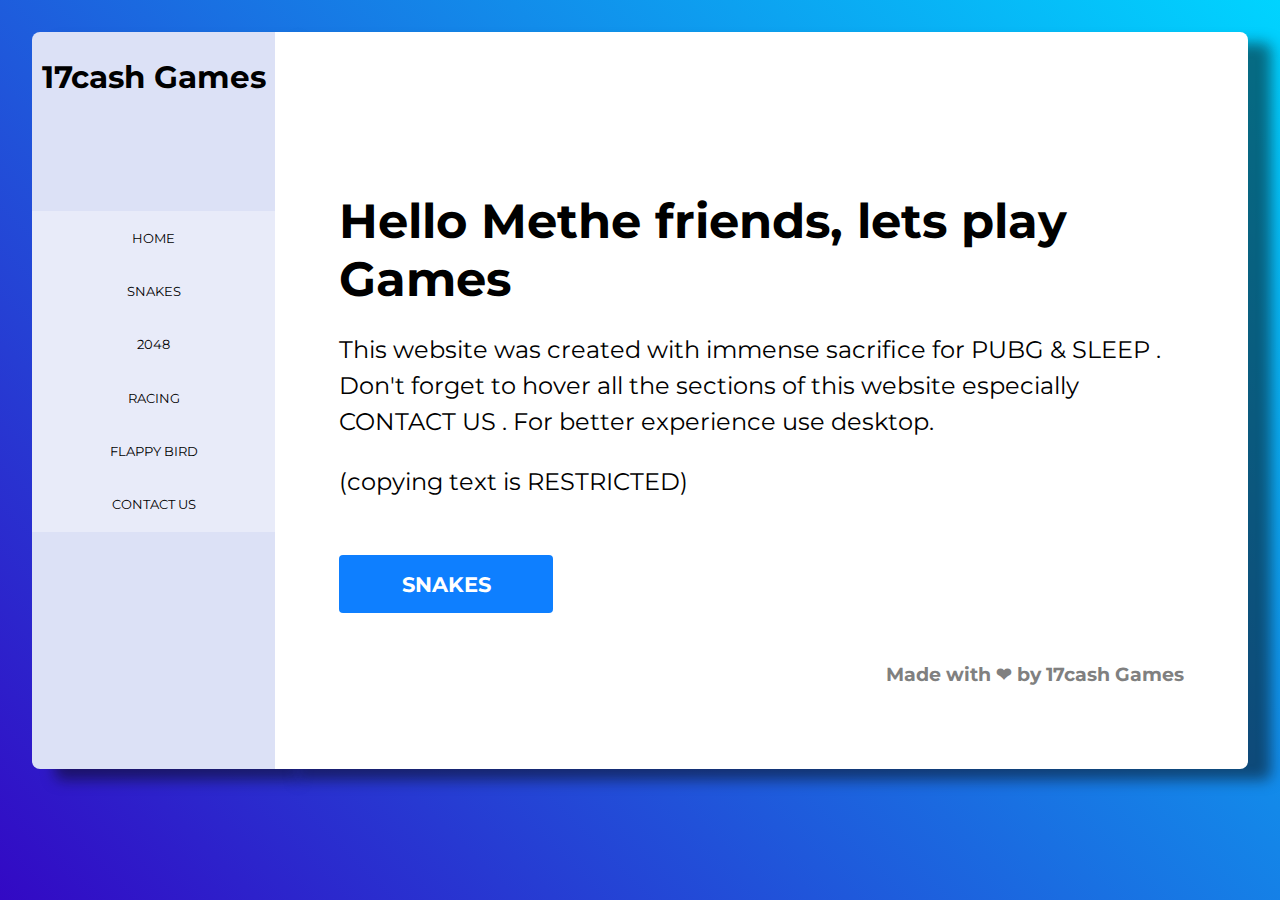
<file: index.html>
<!DOCTYPE html>
<html lang="en">
<head>
    <meta charset="UTF-8">
    <meta name="viewport" content="width=device-width, initial-scale=1.0">
    <link rel="stylesheet" href="main.css">
    <title> <-Neptune Games</title>
    <link rel = "icon" href =  
    "icon.png" 
            type = "image/x-icon">
</head>

<body>
   <aside>
    <figure>
        <div id ="avatar"> </div>
        <figcaption><h2>17cash Games</h2></figcaption>
        </figure>
    <img src="menu.png" >
    
<nav>
    <ul > 
        <li><a href="index.html">HOME</a> </li>
        <li><a href="snake.html">SNAKES</a> </li>
        <li><a href="https://play2048.co/">2048</a> </li>
        <li><a href="http://hexgl.bkcore.com/play/">RACING</a> </li>
        <li><a href="http://ellisonleao.github.io/clumsy-bird/">FLAPPY BIRD</a> </li>
        <li><a href="contact.html">  CONTACT US</a> </li>
    </ul>
</nav>

   </aside>
  <main>
   <h1>Hello Methe friends, lets play Games </h1>
   <p>This website was created with immense sacrifice for PUBG & SLEEP . Don't forget to hover all the sections of this website especially CONTACT US . For better experience use desktop. </p>
   <p>(copying text is RESTRICTED)</p>
 
   
 
   <a href="snake.html" class="cta">SNAKES</a> 

  <a style="text-decoration:none" href="http://17cash.yolasite.com/"> <h3> Made with ❤ by  17cash Games </h3> </a>
   
   
</main>

   <script>

    (function() {
        var menu = document.querySelector('ul'),
            menulink = document.querySelector('img');

        menulink.addEventListener('click', function(e) {
            menu.classList.toggle('active');
            e.preventDefault();
        });
    })();
  
</script>



</body>
</html>
</file>
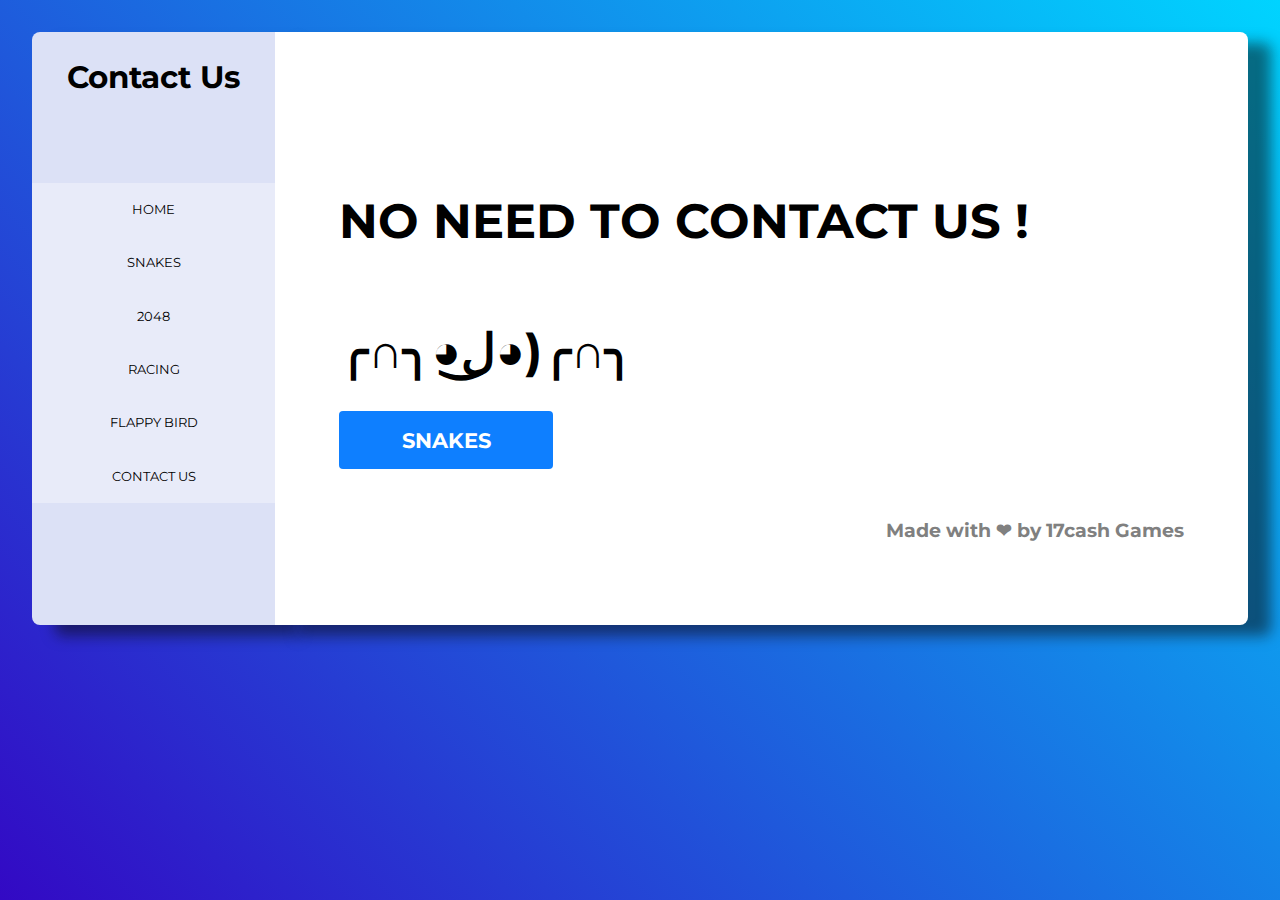
<file: contact.html>
<!DOCTYPE html>
<html lang="en">
<head>
    <meta charset="UTF-8">
    <meta name="viewport" content="width=device-width, initial-scale=1.0">
    <link rel="stylesheet" href="main.css">
    <title> CONTAC US </title>
    <link rel = "icon" href =  
    "icon.png" 
            type = "image/x-icon">
</head>

<body>
   <aside>
    <figure>
        <div id ="avatar"> </div>
        <figcaption><h2>Contact Us</h2></figcaption>
        </figure>
    <img src="menu.png" >
<nav>
    <ul > 
        <li><a href="index.html">HOME</a> </li>
        <li><a href="snake.html">SNAKES</a> </li>
        <li><a href="https://play2048.co/">2048</a> </li>
        <li><a href="http://hexgl.bkcore.com/play/">RACING</a> </li>
        <li><a href="http://ellisonleao.github.io/clumsy-bird/">FLAPPY BIRD</a> </li>
        <li><a href="contact.html">CONTACT US</a> </li>
    </ul>
</nav>

   </aside>
  <main>
   <h1>NO NEED TO CONTACT US ! <p></p>
    <p></p>╭∩╮◕ل͜◕)╭∩╮ </h1>

 
   
 
   <a href="gam1.html" class="cta">SNAKES</a> 

  <a style="text-decoration:none" href="http://17cash.yolasite.com/"> <h3> Made with ❤ by  17cash Games </h3> </a>
   
   
</main>

   <script>

    (function() {
        var menu = document.querySelector('ul'),
            menulink = document.querySelector('img');

        menulink.addEventListener('click', function(e) {
            menu.classList.toggle('active');
            e.preventDefault();
        });
    })();
  
</script>



</body>
</html>
</file>
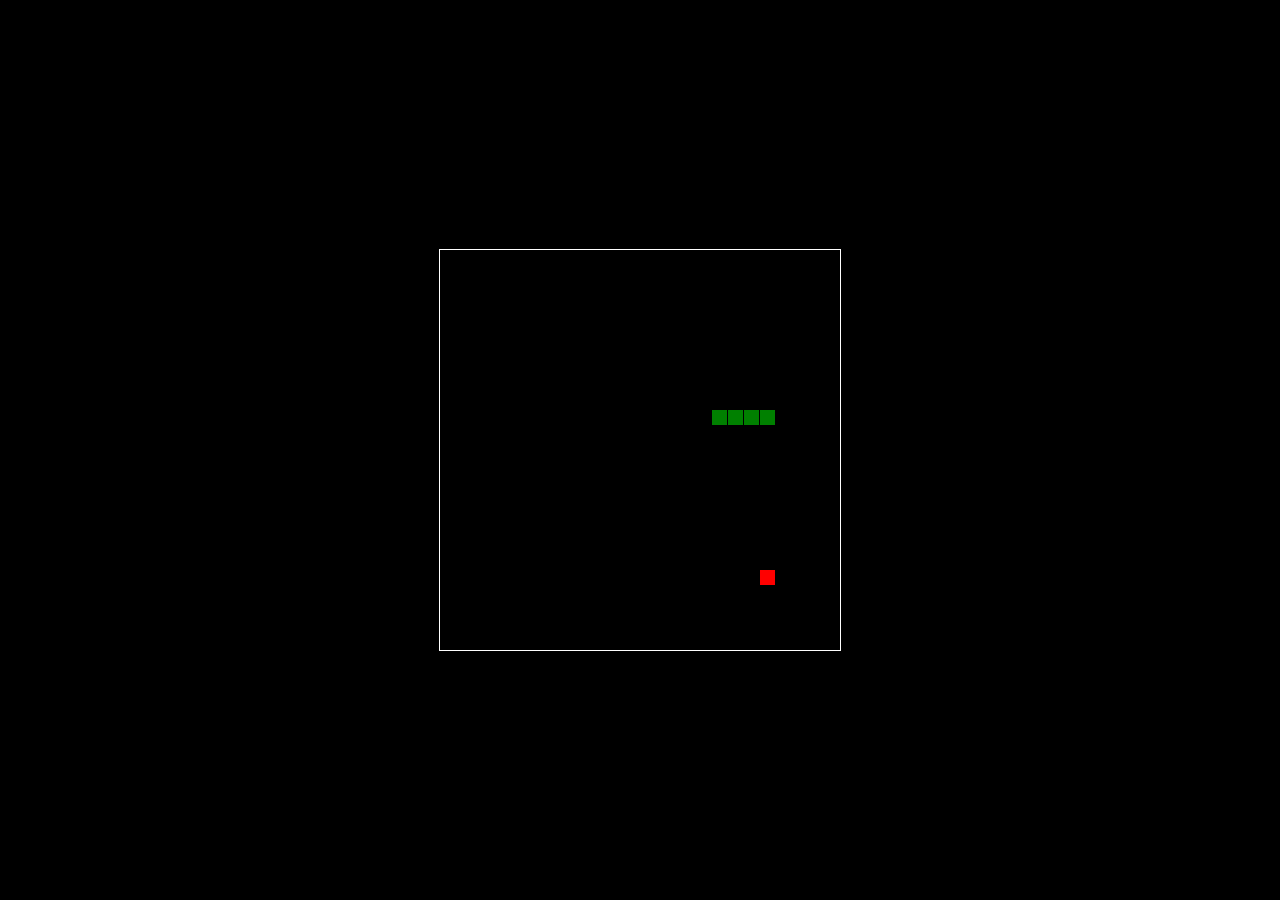
<file: snake.html>
<!DOCTYPE html>
<html>
<head>
  <title></title>
  <style>
  html, body {
    height: 100%;
    margin: 0;
  }

  body {
    background: black;
    display: flex;
    align-items: center;
    justify-content: center;
  }
  canvas {
    border: 1px solid white;
  }
  </style>
</head>
<body>
<canvas width="400" height="400" id="game"></canvas>
<script>
var canvas = document.getElementById('game');
var context = canvas.getContext('2d');

var grid = 16;
var count = 0;
  
var snake = {
  x: 160,
  y: 160,
  
  // snake velocity. moves one grid length every frame in either the x or y direction
  dx: grid,
  dy: 0,
  
  // keep track of all grids the snake body occupies
  cells: [],
  
  // length of the snake. grows when eating an apple
  maxCells: 4
};
var apple = {
  x: 320,
  y: 320
};

// get random whole numbers in a specific range
// @see https://stackoverflow.com/a/1527820/2124254
function getRandomInt(min, max) {
  return Math.floor(Math.random() * (max - min)) + min;
}

// game loop
function loop() {
  requestAnimationFrame(loop);

  // slow game loop to 15 fps instead of 60 (60/15 = 4)
  if (++count < 4) {
    return;
  }

  count = 0;
  context.clearRect(0,0,canvas.width,canvas.height);

  // move snake by it's velocity
  snake.x += snake.dx;
  snake.y += snake.dy;

  // wrap snake position horizontally on edge of screen
  if (snake.x < 0) {
    snake.x = canvas.width - grid;
  }
  else if (snake.x >= canvas.width) {
    snake.x = 0;
  }
  
  // wrap snake position vertically on edge of screen
  if (snake.y < 0) {
    snake.y = canvas.height - grid;
  }
  else if (snake.y >= canvas.height) {
    snake.y = 0;
  }

  // keep track of where snake has been. front of the array is always the head
  snake.cells.unshift({x: snake.x, y: snake.y});

  // remove cells as we move away from them
  if (snake.cells.length > snake.maxCells) {
    snake.cells.pop();
  }

  // draw apple
  context.fillStyle = 'red';
  context.fillRect(apple.x, apple.y, grid-1, grid-1);

  // draw snake one cell at a time
  context.fillStyle = 'green';
  snake.cells.forEach(function(cell, index) {
    
    // drawing 1 px smaller than the grid creates a grid effect in the snake body so you can see how long it is
    context.fillRect(cell.x, cell.y, grid-1, grid-1);  

    // snake ate apple
    if (cell.x === apple.x && cell.y === apple.y) {
      snake.maxCells++;

      // canvas is 400x400 which is 25x25 grids 
      apple.x = getRandomInt(0, 25) * grid;
      apple.y = getRandomInt(0, 25) * grid;
    }

    // check collision with all cells after this one (modified bubble sort)
    for (var i = index + 1; i < snake.cells.length; i++) {
      
      // snake occupies same space as a body part. reset game
      if (cell.x === snake.cells[i].x && cell.y === snake.cells[i].y) {
        snake.x = 160;
        snake.y = 160;
        snake.cells = [];
        snake.maxCells = 4;
        snake.dx = grid;
        snake.dy = 0;

        apple.x = getRandomInt(0, 25) * grid;
        apple.y = getRandomInt(0, 25) * grid;
      }
    }
  });
}

// listen to keyboard events to move the snake
document.addEventListener('keydown', function(e) {
  // prevent snake from backtracking on itself by checking that it's 
  // not already moving on the same axis (pressing left while moving
  // left won't do anything, and pressing right while moving left
  // shouldn't let you collide with your own body)
  
  // left arrow key
  if (e.which === 37 && snake.dx === 0) {
    snake.dx = -grid;
    snake.dy = 0;
  }
  // up arrow key
  else if (e.which === 38 && snake.dy === 0) {
    snake.dy = -grid;
    snake.dx = 0;
  }
  // right arrow key
  else if (e.which === 39 && snake.dx === 0) {
    snake.dx = grid;
    snake.dy = 0;
  }
  // down arrow key
  else if (e.which === 40 && snake.dy === 0) {
    snake.dy = grid;
    snake.dx = 0;
  }
});

// start the game
requestAnimationFrame(loop);
</script>
</body>
</html>
</file>
<file: main.css>
@import url('https://fonts.googleapis.com/css?family=Montserrat:400,700&display=swap');




body,html{
    height: calc(100%-2em);
    margin: 0;
    font-family:'Montserrat' ;
}




body{/* Permalink - use to edit and share this gradient: https://colorzilla.com/gradient-editor/#3309c4+0,00d4ff+100 */
    background: #3309c4; /* Old browsers */
    background: -moz-linear-gradient(45deg,  #3309c4 0%, #00d4ff 100%); /* FF3.6-15 */
    background: -webkit-linear-gradient(45deg,  #3309c4 0%,#00d4ff 100%); /* Chrome10-25,Safari5.1-6 */
    background: linear-gradient(45deg,  #3309c4 0%,#00d4ff 100%); /* W3C, IE10+, FF16+, Chrome26+, Opera12+, Safari7+ */
    filter: progid:DXImageTransform.Microsoft.gradient( startColorstr='#3309c4', endColorstr='#00d4ff',GradientType=1 ); /* IE6-9 fallback on horizontal gradient */
    background-repeat: no-repeat;
    background-attachment: fixed;
}
aside{
    color: white;
    display: grid ;
    grid-template-columns: auto 10px;
    padding: 3em;
    box-shadow: 23px 11px 14px 0px rgba(10,10,10,.5);
  
    text-align: center; 
    border-radius: 8px 0px 0px 8px; 

}
img {
    width: 55px;
    cursor: pointer;
}
figure {
    margin: 0px;
}
figcaption{
 font-size: 1.3em;
 font-weight: bold;
 -webkit-user-select: none;
-khtml-user-select: none;
-moz-user-select: none;
-ms-user-select: none;
-o-user-select: none;
user-select: none;
}
nav{
    /* background-color: white;
  border-radius: 15px ;
  box-shadow: 23px 11px 14px 0px rgba(10,10,10,.5);
  border-width: 4px;
  border-style: double;
  } */
    /* background-color: white;
  border-color: gray;
  border-radius: 20px ;
  border width: 10px;
     font-weight: bold; */
   background: #fff;  
}
.active{
    position: absolute;
    display: block;
    background: #fff;
    width: 50%;
    left: 0;
    top :0;
    height: 100%;
}
ul{ 
     display: none;
    list-style-type: none;
    margin: 0;
    padding: 0;
}
ul li a{
    text-decoration: none;
    /* text-transform: uppercase; */
    font-size: .8em;
    display:block;
    padding: 1.5em 3em;
    background-color: rgba(255,255,255,.35) ;
    color: black;
}
main{
    background-color: white;
    padding: 1em 1.4em;
    box-shadow: 23px 11px 14px 0px rgba(10,10,10,.5); 
  
    -webkit-user-select: none;
-khtml-user-select: none;
-moz-user-select: none;
-ms-user-select: none;
-o-user-select: none;
user-select: none;
border-radius: 0px 8px 8px 0px; 
}
h1{
    margin: 0;

}

p{
    font-size: 1.1em;
    line-height: 1.5em;
}
.cta{
    display: block;
    color: white;
    background: #0e7fff;
    text-decoration:none;
    padding: 8px 50px;
    font-size:1.2em ;
    text-align: center;
    font-weight: bold;
    border-radius: 4px;
    margin: 1.5em 0;

}
h3{
color:gray;
text-align: end ;
-webkit-user-select: none;
-khtml-user-select: none;
-moz-user-select: none;
-ms-user-select: none;
-o-user-select: none;
user-select: none;

}

@media only screen and (min-width : 768px){
    body {
        display: grid;
        grid-template-columns: 20% auto;
    padding: 2em;
    }
    img{
        display: none;

    }
    aside{
        background:#DCE1F6;
        grid-template-columns: auto;
        grid-template-rows: 20% auto;
        padding: 0;
        text-align: center;

    }
    main{
        padding: 4em;
        background: white ;
        background-size: 70%;
        border-radius: 0px 8px 8px 0px;
        
    }
   figcaption
   {
       text-align: center;
       color: black;
   }
   ul {
    display: block;
    margin-top: 2em;
    position: relative !important;
    background: none !important;
    width: 100% !important;
}

ul li a:hover {
    background-color: #fff;
}

nav {
    background: none;
}

.cta {
    display: inline-block;
    font-size: 1.3em;
    padding: .8em 3em;
}

h1 {
    font-size: 3em;
    margin-top: 2em;
}

p {
    font-size: 1.5em;
}
}
</file>
